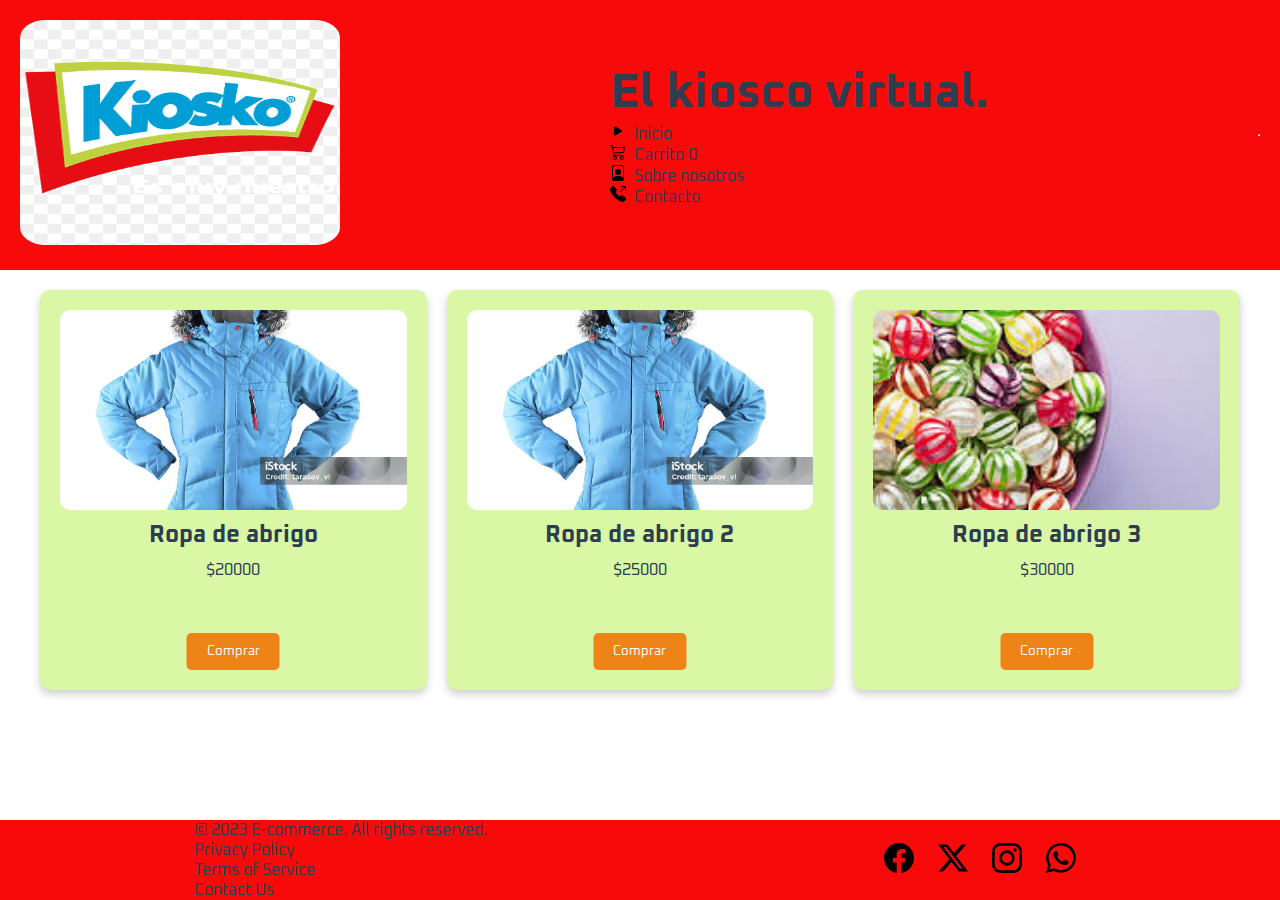
<file: index.html>
<!DOCTYPE html>
<html lang="en">

<head>
    <meta charset="UTF-8">
    <meta name="viewport" content="width=device-width, initial-scale=1.0">
    <link rel="shortcut icon" href="media/icon.png" type="image/x-icon">
    <link rel="stylesheet" href="css/estilos.css">
    <title>El kiosco</title>
</head>

<body>
    <header>
        <div class="contenedor-header">
            <div class="logo">
                <img src="media/logo.png" alt="Logo kiosco.">
            </div>
            <div class="container">
                <h1>El kiosco virtual.</h1>
                <nav>
                    <ul>
                        <li><a href="index.html"><img src="media/play-fill.svg" alt="inicio">Inicio</a></li>
                        <li><a href="carrito.html"><img src="media/cart3.svg" alt="carrito">Carrito <span
                                    class="cantidad-carrito">0</span></a></li>
                        <li><a href="#about"><img src="media/file-person.svg" alt="about us">Sobre nosotros</a></li>
                        <li><a href="contacto.html"><img src="media/telephone-outbound-fill.svg" alt="contacto">Contacto</a>
                        </li>
                    </ul>
                </nav>
            </div>
            <hr>
        </div>
    </header>
    <main>

        
        <div class="main-cards">
            <div id="product-grid" class="product-grid">
                <!-- Los productos se cargan con JavaScript -->
            </div>
        </div>

    </main>
    <footer>
        <div class="footer-container">

            <div class="footer-content">
                <p>&copy; 2023 E-commerce. All rights reserved.</p>
                <ul>
                    <li><a href="#privacy">Privacy Policy</a></li>
                    <li><a href="#terms">Terms of Service</a></li>
                    <li><a href="#contact">Contact Us</a></li>
                </ul>
            </div>
            <div class="social-media">
                <a href="http://www.facebook.com"><img src="media/facebook.svg" alt="Facebook" /></a>
                <a href="http://x.com"><img src="media/twitter-x.svg" alt="Twitter" /></a>
                <a href="http://instagram.com"><img src="media/instagram.svg" alt="Instagram" /></a>
                <a href="https://wa.me/1234567890?text=Hola%2C%20estoy%20interesado%20en..."><img src="media/whatsapp.svg" alt="WhatsApp" /></a>
            </div>
        </div>
    </footer>



    <script src="js/index.js"></script>

</body>

</html>
</file>
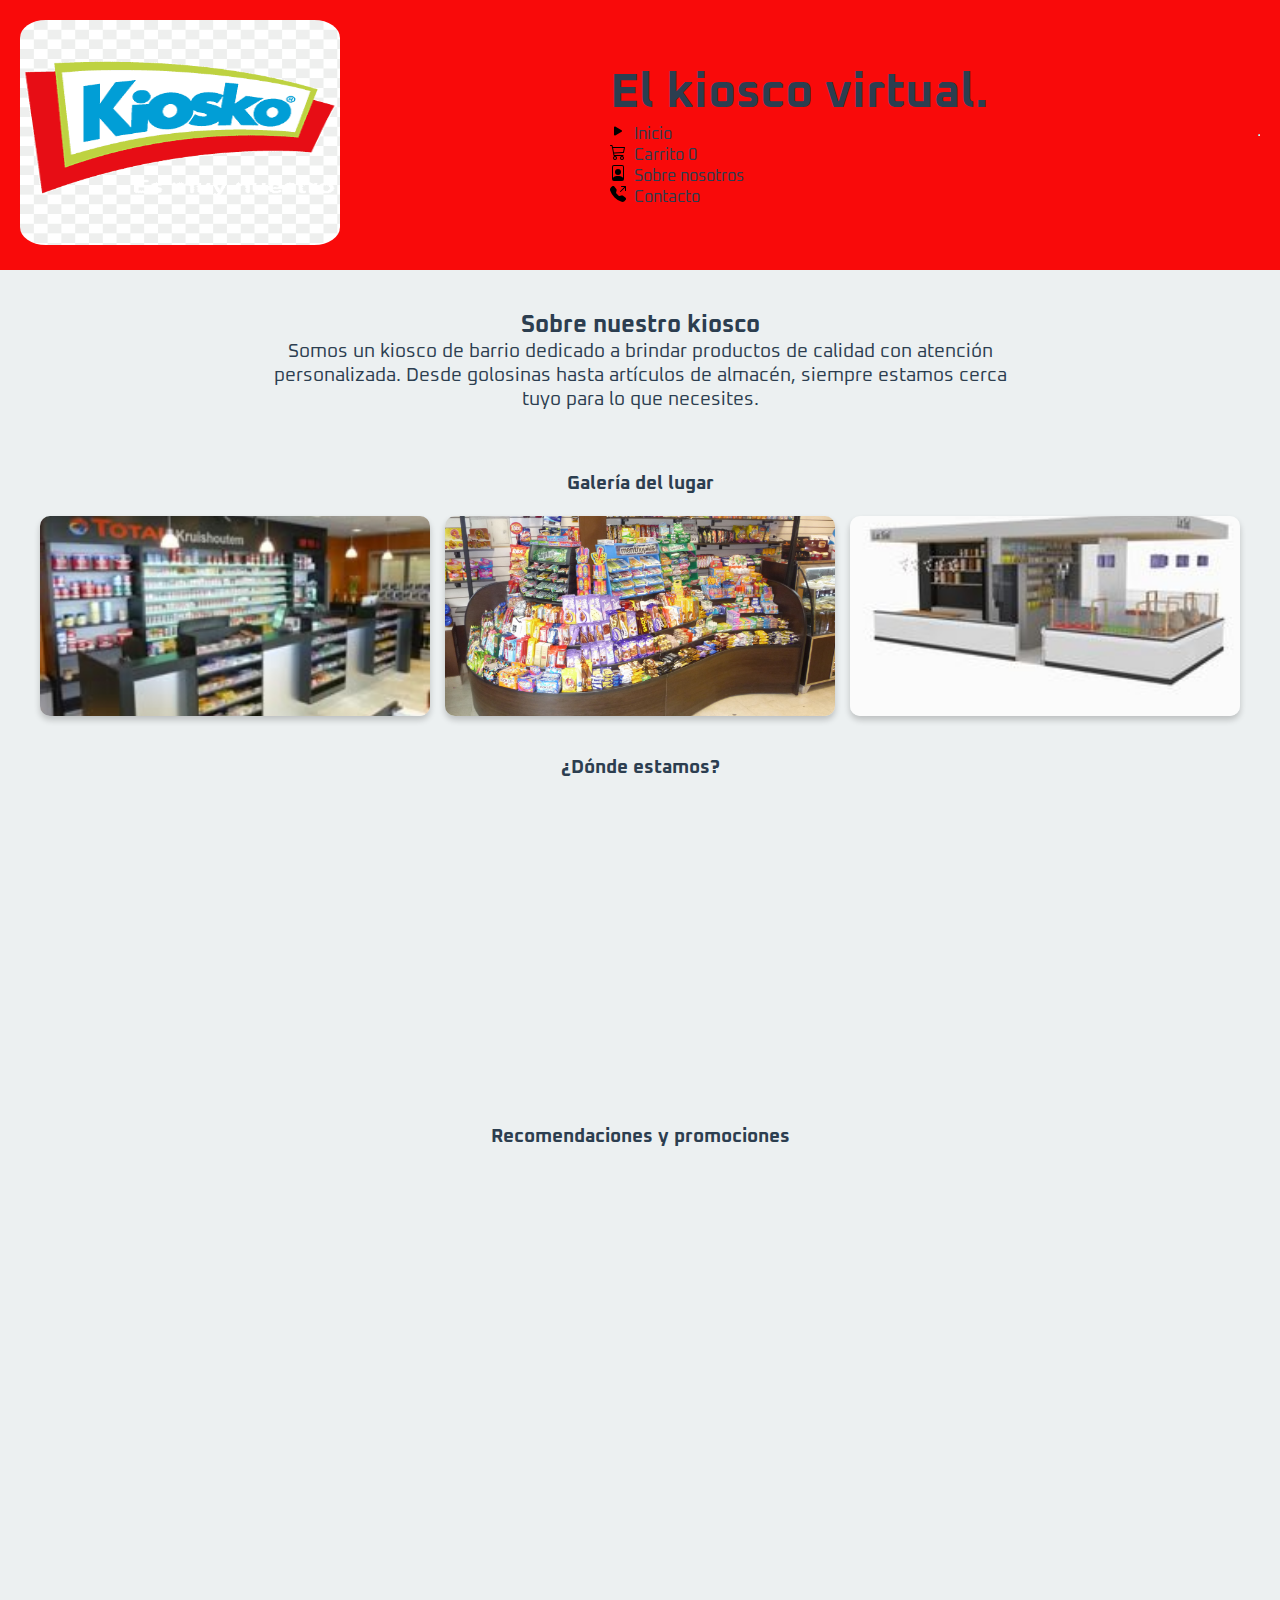
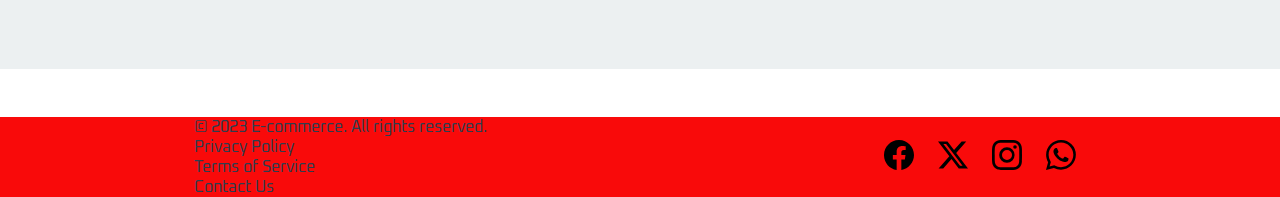
<file: about_us.html>
<!DOCTYPE html>
<html lang="en">

<head>
    <meta charset="UTF-8">
    <meta name="viewport" content="width=device-width, initial-scale=1.0">
    <link rel="shortcut icon" href="media/icon.png" type="image/x-icon">
    <link rel="stylesheet" href="css/estilos.css">
    <title>El kiosco</title>
</head>

<body>
    <header>
        <div class="contenedor-header">
            <div class="logo">
                <img src="media/logo.png" alt="Logo kiosco.">
            </div>
            <div class="container">
                <h1>El kiosco virtual.</h1>
                <nav>
                    <ul>
                        <li><a href="index.html"><img src="media/play-fill.svg" alt="inicio">Inicio</a></li>
                        <li><a href="carrito.html"><img src="media/cart3.svg" alt="carrito">Carrito <span
                                    class="cantidad-carrito">0</span></a></li>
                        <li><a href="about_us.html"><img src="media/file-person.svg" alt="about us">Sobre nosotros</a></li>
                        <li><a href="contacto.html"><img src="media/telephone-outbound-fill.svg" alt="contacto">Contacto</a>
                        </li>
                    </ul>
                </nav>
            </div>
            <hr>
        </div>
    </header>
    <main class="about-container">
        <section class="about-description">
            <h2>Sobre nuestro kiosco</h2>
            <p>Somos un kiosco de barrio dedicado a brindar productos de calidad con atención personalizada. Desde golosinas hasta artículos de almacén, siempre estamos cerca tuyo para lo que necesites.</p>
        </section>

        <section class="about-gallery">
            <h3>Galería del lugar</h3>
            <div class="gallery-grid">
                <img src="media/kiosco-interior.jpg" alt="Interior del kiosco">
                <img src="media/kiosco-mostrador.jpg" alt="Mostrador del kiosco">
                <img src="media/kiosco-frente.jpg" alt="Frente del local">
            </div>
        </section>

        <section class="about-map">
            <h3>¿Dónde estamos?</h3>
            <iframe 
                src="https://www.google.com/maps/embed?pb=!1m18!1m12!1m3!1d3282.774100991479!2d-58.44529382427397!3d-34.63526407294133!2m3!1f0!2f0!3f0!3m2!1i1024!2i768!4f13.1!3m3!1m2!1s0x95bccb3ec356f73d%3A0x15c1fef4c05b07e4!2sBuenos%20Aires%2C%20Argentina!5e0!3m2!1ses-419!2sar!4v1700000000000" 
                width="100%" height="300" style="border:0;" allowfullscreen="" loading="lazy">
            </iframe>
        </section>

        <section class="about-video">
            <h3>Recomendaciones y promociones</h3>
            <div class="video-container">

                <iframe width="853" height="480" src="https://www.youtube.com/embed/hWhkxI76lwo" title="DISEÑO DE KIOSCOS PARA EMPRENDEDORES CUARTO ESPACIO" frameborder="0" allow="accelerometer; autoplay; clipboard-write; encrypted-media; gyroscope; picture-in-picture; web-share" referrerpolicy="strict-origin-when-cross-origin" allowfullscreen></iframe>
                
            </div>
        </section>
    </main>

    <footer>
        <div class="footer-container">

            <div class="footer-content">
                <p>&copy; 2023 E-commerce. All rights reserved.</p>
                <ul>
                    <li><a href="#privacy">Privacy Policy</a></li>
                    <li><a href="#terms">Terms of Service</a></li>
                    <li><a href="#contact">Contact Us</a></li>
                </ul>
            </div>
            <div class="social-media">
                <a href="http://www.facebook.com"><img src="media/facebook.svg" alt="Facebook" /></a>
                <a href="http://x.com"><img src="media/twitter-x.svg" alt="Twitter" /></a>
                <a href="http://instagram.com"><img src="media/instagram.svg" alt="Instagram" /></a>
                <a href="https://wa.me/1234567890?text=Hola%2C%20estoy%20interesado%20en..."><img src="media/whatsapp.svg" alt="WhatsApp" /></a>
            </div>
        </div>
    </footer>



    <script src="js/index.js"></script>

</body>

</html>
</file>
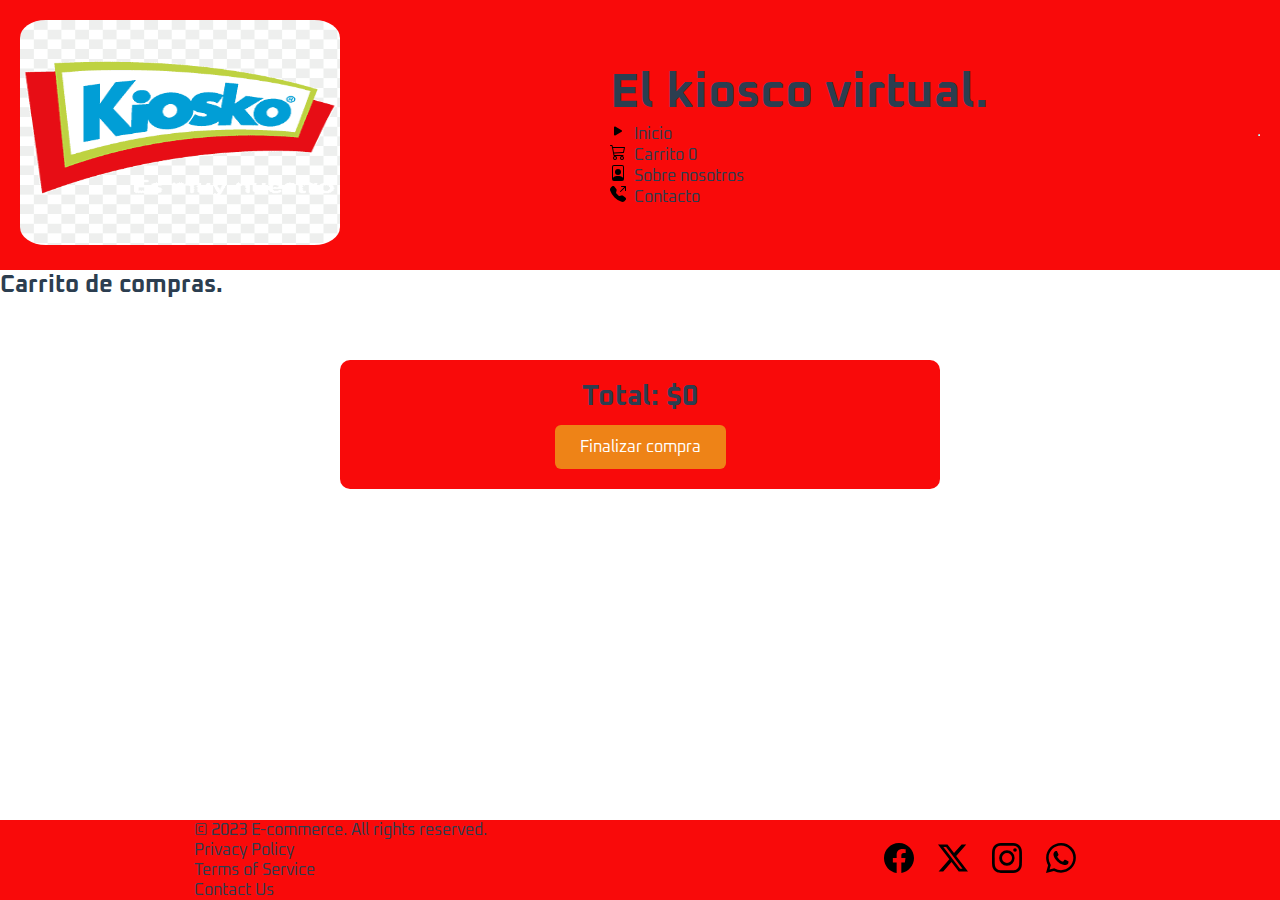
<file: carrito.html>
<!DOCTYPE html>
<html lang="en">
<head>
    <meta charset="UTF-8">
    <meta name="viewport" content="width=device-width, initial-scale=1.0">
    <link rel="shortcut icon" href="media/cart3.svg" type="image/cart-icon">
    <link rel="stylesheet" href="css/estilos.css">
    <title>Carrito</title>
</head>
<body>
    <header>
        <div class="contenedor-header">
            <div class="logo">
                <img src="media/logo.png" alt="Logo kiosco.">
            </div>
            <div class="container">
                <h1>El kiosco virtual.</h1>
                <nav>
                    <ul>
                        <li><a href="index.html"><img src="media/play-fill.svg" alt="inicio">Inicio</a></li>
                        <li><a href="carrito.html"><img src="media/cart3.svg" alt="carrito">Carrito <span
                                    class="cantidad-carrito">0</span></a></li>
                        <li><a href="about_us.html"><img src="media/file-person.svg" alt="about us">Sobre nosotros</a></li>
                        <li><a href="contacto.html"><img src="media/telephone-outbound-fill.svg" alt="contacto">Contacto</a>
                        </li>
                    </ul>
                </nav>
            </div>
            <hr>
        </div>
    </header>
    <main>
        <div id="main-card">
            <h2>Carrito de compras.</h2>
            <div id="cart-grid" class="cart-grid">
                <!-- Productos que se cargan por javascript -->
            </div>
        </div>
        <div class="total-price">
            <h3>Total: $<span id="total-price">0</span></h3>
            <button id="checkout-button">Finalizar compra</button>
        </div>
        <div class="empty-cart">
            <h3 id="empty-cart-message">El carrito está vacío.</h3>
            <p>Agrega productos a tu carrito para ver el total.</p>
        </div>
        <div class="checkout-message">
            <h3 id="checkout-message">Gracias por tu compra!</h3>
            <p>Tu pedido ha sido procesado con éxito.</p>
        </div>
    </main>
    <footer>
        <div class="footer-container">

            <div class="footer-content">
                <p>&copy; 2023 E-commerce. All rights reserved.</p>
                <ul>
                    <li><a href="#privacy">Privacy Policy</a></li>
                    <li><a href="#terms">Terms of Service</a></li>
                    <li><a href="#contact">Contact Us</a></li>
                </ul>
            </div>
            <div class="social-media">
                <a href="http://www.facebook.com"><img src="media/facebook.svg" alt="Facebook" /></a>
                <a href="http://x.com"><img src="media/twitter-x.svg" alt="Twitter" /></a>
                <a href="http://instagram.com"><img src="media/instagram.svg" alt="Instagram" /></a>
                <a href="https://wa.me/1234567890?text=Hola%2C%20estoy%20interesado%20en..."><img src="media/whatsapp.svg" alt="WhatsApp" /></a>
            </div>
        </div>
    </footer>

    <script src="js/index.js"></script>
</body>
</html>
</file>
<file: css/estilos.css>
@import url('https://fonts.googleapis.com/css2?family=Oxanium:wght@200..800&display=swap');

:root {
    --color-primary: #f90a0a ;
    --color-secondary: #ee8317;
    --color-tertiary: #ee8317;
    --color-background: #DAF7A6;
    --color-text: #2c3e50;
}

* {
    margin: 0;
    padding: 0;
    box-sizing: border-box;
    font-family: 'Oxanium', sans-serif;
}

body {
    position: relative;
    color: var(--color-text);
    font-family: 'Oxanium', sans-serif;
    min-height: 100vh;
    padding-bottom: 10%;
}

h1, h2, h3, h4, h5, h6, p, input, textarea, ul, a {
    margin: 0;
    padding: 0;
    font-family: 'Oxanium', sans-serif;
    color: var(--color-text);
}


ul {
    list-style: none;
}

a {
    text-decoration: none;
    color: inherit;
}

/* Estilos para el header */

header .contenedor-header .logo img {
    border-radius: 8%;
    width: 25vw;
    height: 25vh;
}

.abrir-menu {
    display: none;
}

nav ul li a img {
    margin-right: .5rem;
}

.container h1 {
    font-size: 3rem;
}

header .contenedor-header {
    display: flex;
    justify-content: space-between;
    align-items: center;
    padding: 20px;
    background-color: var(--color-primary);
}

.cerrar {
    display: none;
}

/* Estilos para el main */



.main-cards {
    display: flex;
    flex-direction: column;
    justify-content: center;
    align-items: center;
    padding: 20px;
}

.product-grid {
    display: grid;
    grid-template-columns: repeat(auto-fit, minmax(280px, 1fr));
    gap: 20px;
    width: 100%;
    max-width: 1200px;
}

.main-cards .product-card {
    background-color: var(--color-background);
    border-radius: 10px;
    box-shadow: 0 4px 8px rgba(0, 0, 0, 0.2);
    padding: 20px;
    text-align: center;
    display: flex;
    flex-direction: column;
    position: relative;
    height: auto;
    min-height: 400px;
}

.main-cards .product-card img {
    width: 100%;
    height: 200px;
    object-fit: cover;
    border-radius: 10px;
}

.main-cards .product-card h3 {
    margin: 10px 0;
    font-size: 1.5em;
}

.main-cards .product-card p {
    font-size: 1em;
    color: var(--color-text);
    flex-grow: 1;
    margin-bottom: 50px;
}

.main-cards .product-card button {
    position: absolute;
    bottom: 20px;
    left: 50%;
    transform: translateX(-50%);
    padding: 10px 20px;
    background-color: var(--color-secondary);
    color: #fff;
    border: none;
    border-radius: 5px;
    transition: background-color 0.3s ease;
}

.main-cards .product-card button:hover {
    background-color: var(--color-tertiary);
}

.main-cards .product-card button:active {
    background-color: var(--color-primary);
}

/* Estilos para el footer */

.footer-container {
    display: flex;
    justify-content: space-around;
    margin-top: 15px;
    background-color: var(--color-primary);
    align-items: center;
    position: absolute;
    width: 100%;
    bottom: 0;
}

.social-media a img {
    width: 30px;
    height: 30px;
    margin: 0 10px;
}
.social-media a img:hover {
    transform: rotateZ(360deg);
    transition: all 0.5s ease;
}


/* === Carrito Mejorado === */
.cart-grid {
    display: flex;
    flex-direction: column;
    gap: 20px;
    padding: 20px;
    max-width: 900px;
    margin: 0 auto;
}

.cart-item {
    background-color: var(--color-background);
    display: flex;
    align-items: center;
    padding: 15px;
    border-radius: 10px;
    box-shadow: 0 3px 10px rgba(0, 0, 0, 0.15);
}

.cart-item img {
    width: 100px;
    height: 100px;
    border-radius: 10px;
    object-fit: cover;
    margin-right: 20px;
}

.cart-item-details {
    flex-grow: 1;
}

.cart-item-details h4 {
    font-size: 1.2rem;
    margin-bottom: 5px;
}

.cart-item-details p {
    font-size: 1rem;
    color: var(--color-text);
}

.cart-item-quantity {
    font-size: 1rem;
    color: var(--color-text);
    font-weight: bold;
}

.total-price {
    background-color: var(--color-primary);
    color: #fff;
    text-align: center;
    padding: 20px;
    margin: 20px auto;
    border-radius: 10px;
    max-width: 600px;
    font-size: 1.5rem;
    font-weight: bold;
}

#checkout-button {
    margin-top: 10px;
    background-color: var(--color-secondary);
    color: white;
    padding: 12px 25px;
    border: none;
    border-radius: 6px;
    font-size: 1rem;
    cursor: pointer;
    transition: background-color 0.3s ease;
}

#checkout-button:hover {
    background-color: var(--color-tertiary);
}

.empty-cart, .checkout-message {
    text-align: center;
    padding: 30px;
    font-size: 1.2rem;
    display: none;
}


/* estilos para la pagina de contacto */

.contacto-main {
    padding: 40px 20px;
    max-width: 600px;
    margin: auto;
    background-color: #fff;
    border-radius: 10px;
    box-shadow: 0 4px 8px rgba(0,0,0,0.2);
}

.contacto-main h2 {
    text-align: center;
    margin-bottom: 20px;
    color: var(--color-primary);
}

.form-contacto {
    display: flex;
    flex-direction: column;
}

.form-contacto label {
    margin-top: 10px;
    font-weight: bold;
}

.form-contacto input,
.form-contacto textarea {
    padding: 10px;
    margin-top: 5px;
    border: 1px solid var(--color-primary);
    border-radius: 5px;
    font-size: 1em;
    resize: none;
}

.form-contacto button {
    margin-top: 20px;
    padding: 10px;
    background-color: var(--color-secondary);
    color: white;
    border: none;
    border-radius: 5px;
    font-weight: bold;
    cursor: pointer;
    transition: background-color 0.3s ease;
}

.form-contacto button:hover {
    background-color: var(--color-tertiary);
}

.sugerencia-texto {
    display: block;
    margin-top: 5px;
    font-size: 0.9em;
    color: var(--color-tertiary);
    font-style: italic;
}


/* Estilos para la pagina de "Sobre nosotros". */

.about-container {
    padding: 20px;
    background-color: #ecf0f1;
}

.about-description {
    max-width: 800px;
    margin: auto;
    padding: 20px;
    text-align: center;
}

.about-description p {
    font-size: 1.2rem;
}

.about-gallery {
    text-align: center;
    margin-top: 40px;
}

.gallery-grid {
    display: grid;
    grid-template-columns: repeat(auto-fit, minmax(280px, 1fr));
    gap: 15px;
    padding: 20px;
}

.gallery-grid img {
    width: 100%;
    height: 200px;
    object-fit: cover;
    border-radius: 10px;
    box-shadow: 0 4px 6px rgba(0,0,0,0.2);
}

.about-map,
.about-video {
    padding: 20px;
    text-align: center;
}

.video-container {
    max-width: 100%;
    display: flex;
    justify-content: center;
}

iframe {
    border-radius: 10px;
}




/* media querys para responsive telefonos y tablets. */

@media screen and (max-width: 581px){

    .contenedor-header {
        display: flex;
        justify-content: space-around;
    }

    .abrir-menu {
        display: block;
        position: absolute;
        right: 0;
        top: auto;
        margin: 0 3rem;
    }

    .hidden {
        display: none;
    }
    .nav {
        display: none;
    }

    h1 {
        margin: 0 1rem;
    }

    .visible {
        display: flex;
        flex-direction: column;
        margin-left: auto;
    }
    
    .container h1 {
        margin: 0 2rem;
    } 
    
    .cerrar {
        display: block;
        width: 25%;
    }

    .cerrar img {
        width: 60%;

    }
    /* header .contenedor-header .logo img {
        border-radius: 8%;
        width: 25vw;
        height: 25vh;
    }
    
    nav ul li a img {
        margin-right: .5rem;
    }
    
    .container h1 {
        font-size: 3rem;
    }
    
    header .contenedor-header {
        display: flex;
        justify-content: space-between;
        align-items: center;
        padding: 20px;
        background-color: var(--color-primary);
    } */
    
}
</file>
